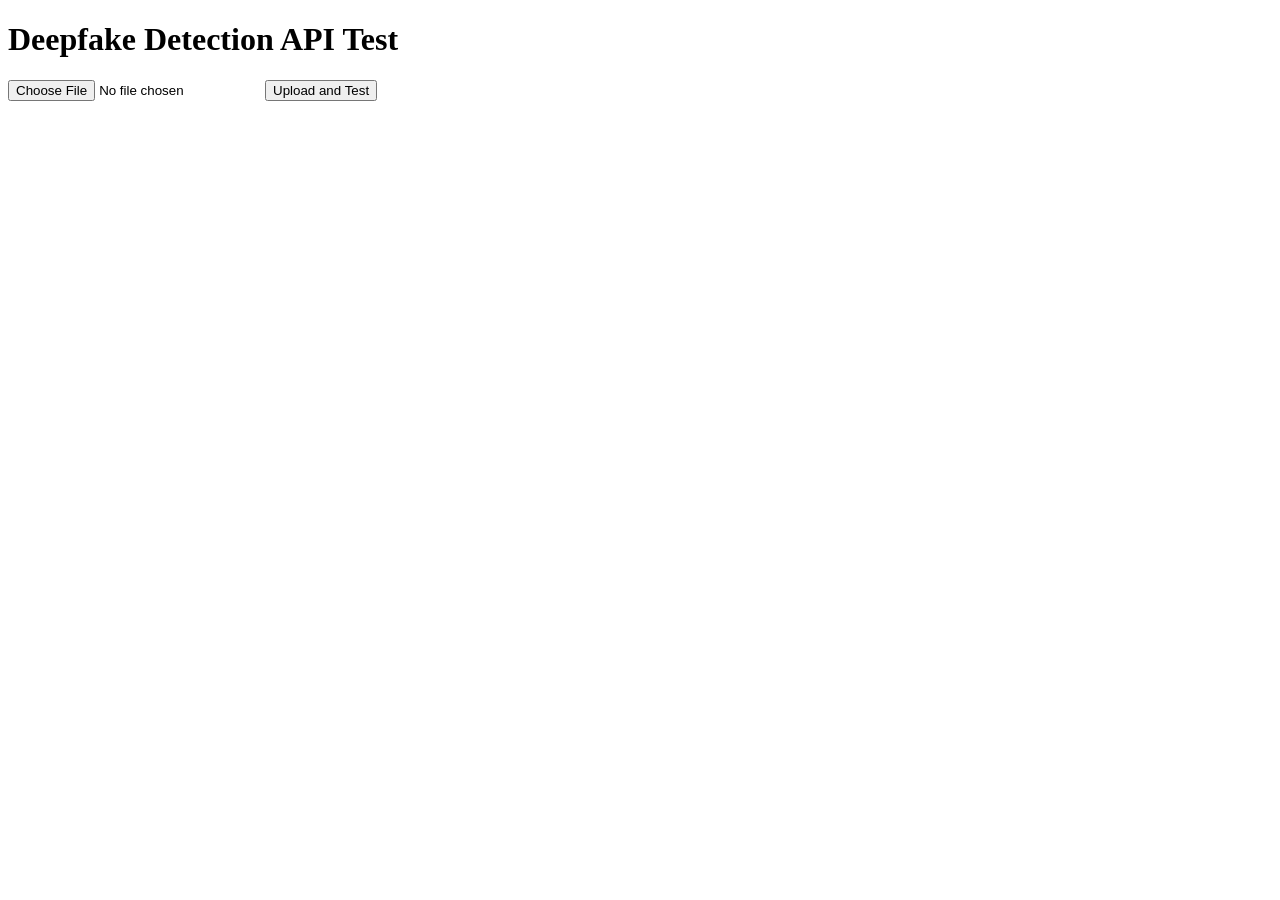
<file: test.html>
<!DOCTYPE html>
<html lang="en">
<head>
    <meta charset="UTF-8">
    <meta name="viewport" content="width=device-width, initial-scale=1.0">
    <title>Deepfake Detection Test</title>
    <script>
        function getBase64(file) {
            var reader = new FileReader();
            reader.readAsDataURL(file);
            reader.onload = function () {
                var base64String = reader.result.replace("data:", "").replace(/^.+,/, "");
                sendRequest(base64String);
            };
            reader.onerror = function (error) {
                console.log('Error: ', error);
            };
        }

        function sendRequest(base64Image) {
            var xhttp = new XMLHttpRequest();
            xhttp.onreadystatechange = function() {
                if (this.readyState == 4 && this.status == 200) {
                    document.getElementById("result").innerHTML = 'Probability: ' + JSON.parse(this.responseText).probability;
                }
            };
            var url = "http://localhost:5000/predict";
            xhttp.open("POST", url, true);
            xhttp.setRequestHeader("Content-Type", "application/json");
            var data = JSON.stringify({"image": base64Image});
            xhttp.send(data);
        }

        function uploadImage() {
            var file = document.getElementById('fileInput').files[0];
            getBase64(file); // Convert image to base64 string
        }
    </script>
</head>
<body>
    <h1>Deepfake Detection API Test</h1>
    <input type="file" id="fileInput" accept="image/*">
    <button onclick="uploadImage()">Upload and Test</button>
    <p id="result"></p>
</body>
</html>
</file>
